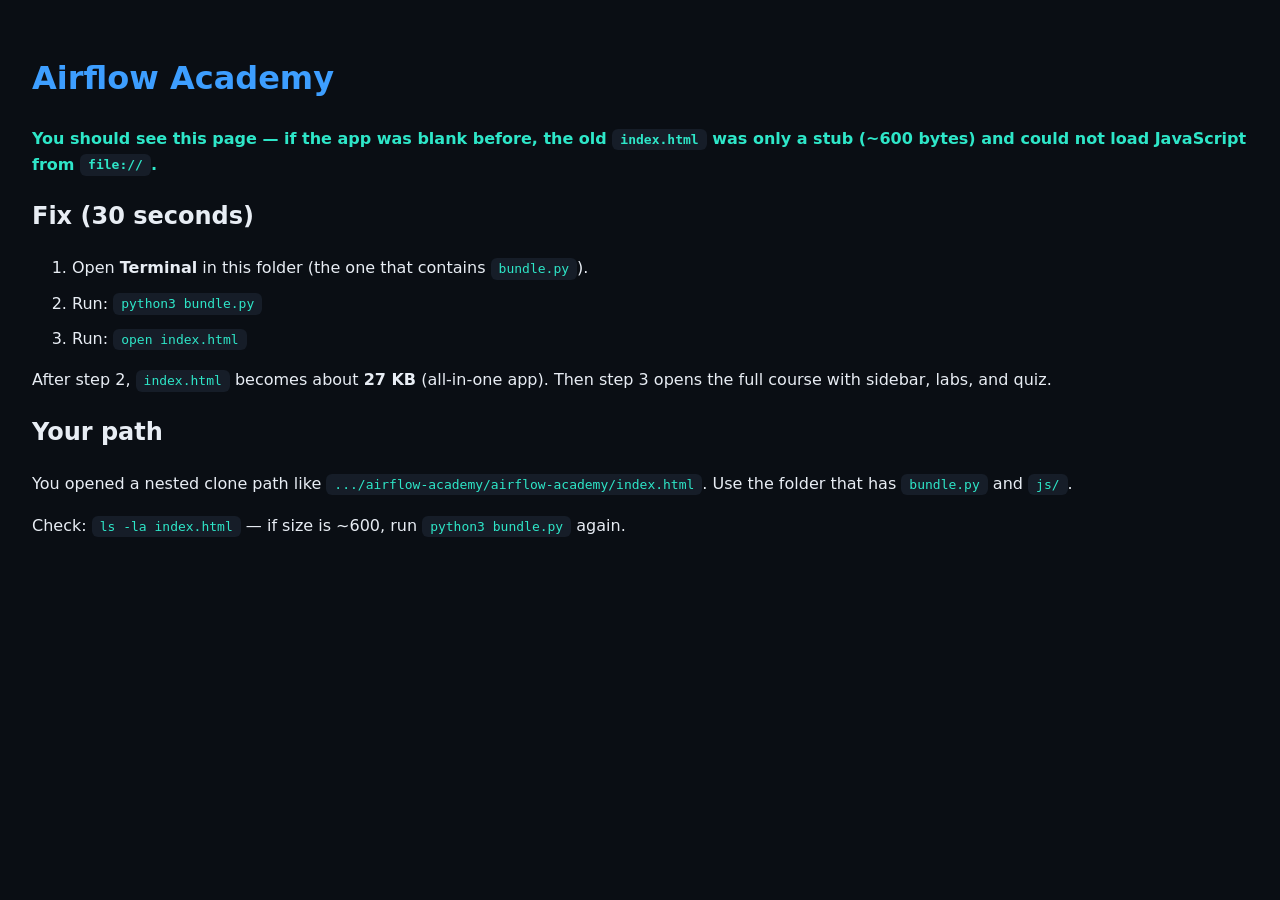
<file: index.html>
<!DOCTYPE html><html lang="en"><head><meta charset="UTF-8"><meta name="viewport" content="width=device-width,initial-scale=1"><title>Airflow Academy</title><style>body{margin:0;font-family:system-ui,sans-serif;background:#0a0e14;color:#e8edf4;padding:2rem;line-height:1.6}code{background:#161d28;padding:.2rem .5rem;border-radius:6px;color:#2ee6c8}h1{color:#3d9eff}ol li{margin:.6rem 0}.ok{color:#2ee6c8;font-weight:600}</style></head><body><h1>Airflow Academy</h1><p class="ok">You should see this page — if the app was blank before, the old <code>index.html</code> was only a stub (~600 bytes) and could not load JavaScript from <code>file://</code>.</p><h2>Fix (30 seconds)</h2><ol><li>Open <strong>Terminal</strong> in this folder (the one that contains <code>bundle.py</code>).</li><li>Run: <code>python3 bundle.py</code></li><li>Run: <code>open index.html</code></li></ol><p>After step 2, <code>index.html</code> becomes about <strong>27 KB</strong> (all-in-one app). Then step 3 opens the full course with sidebar, labs, and quiz.</p><h2>Your path</h2><p>You opened a nested clone path like <code>.../airflow-academy/airflow-academy/index.html</code>. Use the folder that has <code>bundle.py</code> and <code>js/</code>.</p><p>Check: <code>ls -la index.html</code> — if size is ~600, run <code>python3 bundle.py</code> again.</p></body></html>
</file>
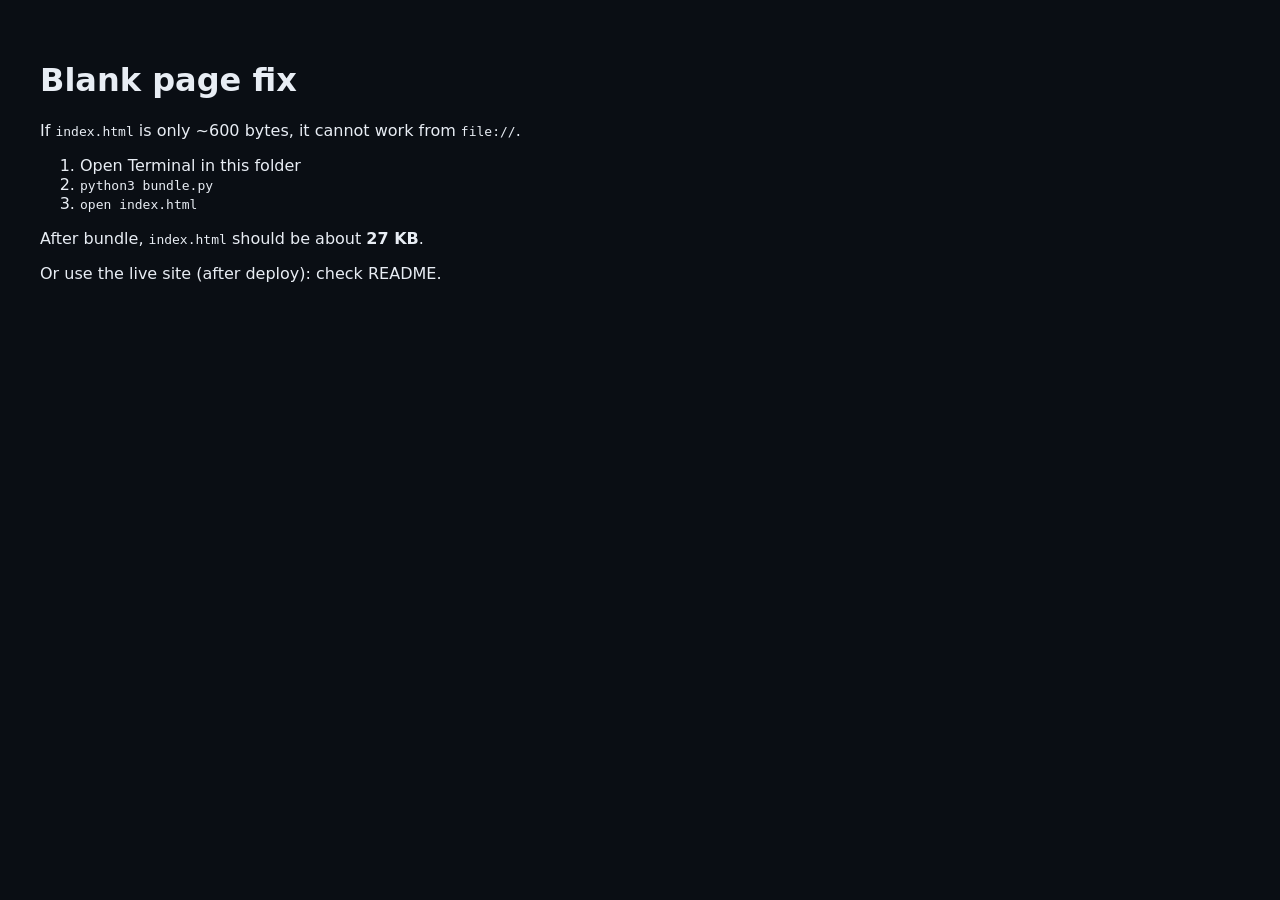
<file: OPEN-ME-FIRST.html>
<!DOCTYPE html><html><head><meta charset=utf-8><title>Airflow Academy</title><style>body{font-family:system-ui;background:#0a0e14;color:#e8edf4;padding:2rem;max-width:640px}</style></head><body><h1>Blank page fix</h1><p>If <code>index.html</code> is only ~600 bytes, it cannot work from <code>file://</code>.</p><ol><li>Open Terminal in this folder</li><li><code>python3 bundle.py</code></li><li><code>open index.html</code></li></ol><p>After bundle, <code>index.html</code> should be about <strong>27 KB</strong>.</p><p>Or use the live site (after deploy): check README.</p></body></html>
</file>
